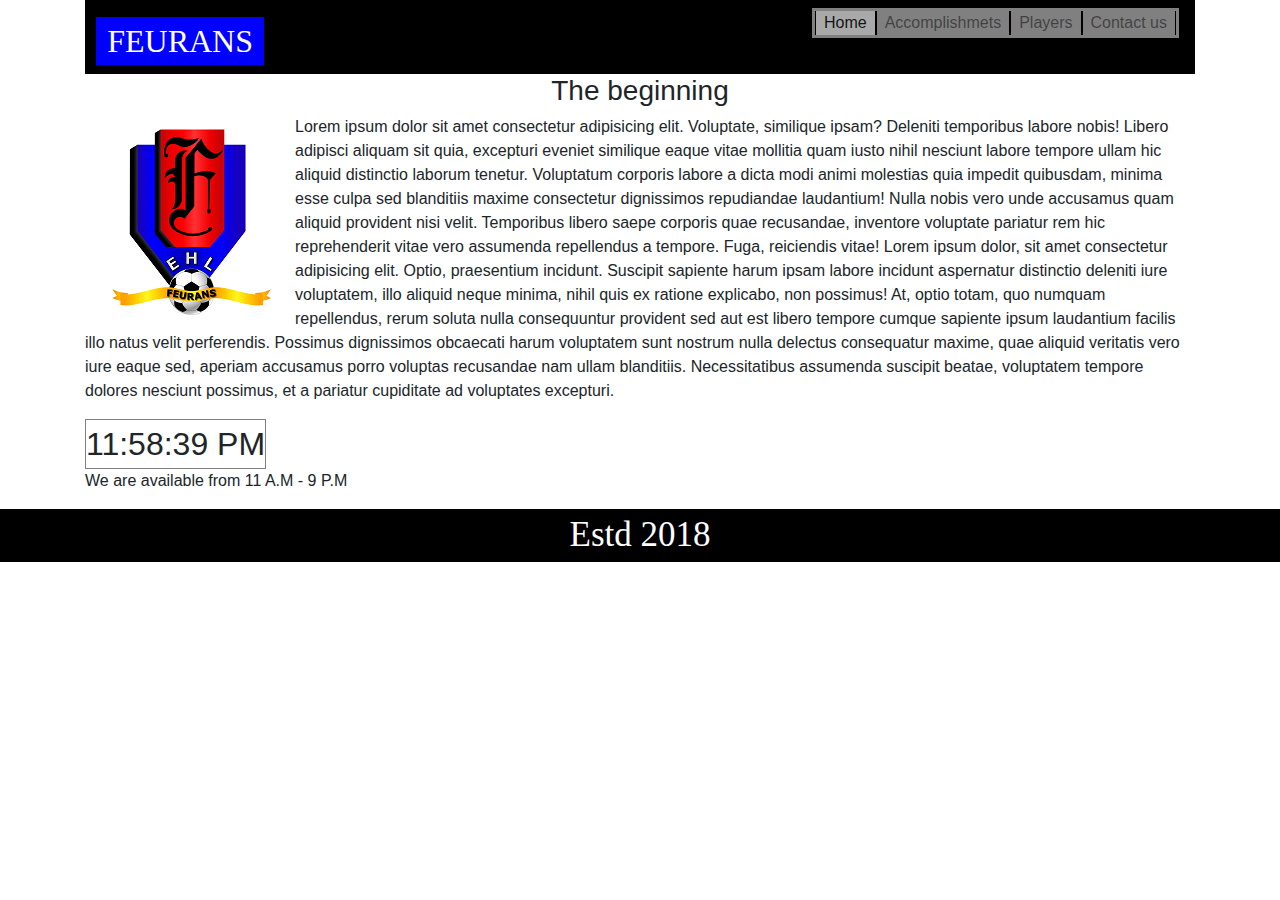
<file: Portfolio/Portfolio/index.html>
<!DOCTYPE html>
<html lang="en">
  <head>
    <meta charset="UTF-8" />
    <meta name="viewport" content="width=device-width, initial-scale=1.0" />
    <title>Feurans_home</title>
    <link
      rel="stylesheet"
      href="https://stackpath.bootstrapcdn.com/bootstrap/4.5.2/css/bootstrap.min.css"
      integrity="sha384-JcKb8q3iqJ61gNV9KGb8thSsNjpSL0n8PARn9HuZOnIxN0hoP+VmmDGMN5t9UJ0Z"
      crossorigin="anonymous"
    />

    <link rel="stylesheet" href="home.css" />
    <script src="./feurans.js"></script>
  </head>
  <body onload="realTimeClock()">
    <div class="container">
      <!-- header starts-->
      <header>
        <div id="nav-header">
          <div class="navbar-brand">FEURANS</div>
          <div class="navbar" role="navigation">
            <nav class="navbar navbar-expand-lg navbar-light">
              <button
                class="navbar-toggler"
                type="button"
                data-toggle="collapse"
                data-target="#navbarNavAltMarkup"
                aria-controls="navbarNavAltMarkup"
                aria-expanded="false"
                aria-label="Toggle navigation"
              >
                <span class="navbar-toggler-icon"></span>
              </button>
              <div class="collapse navbar-collapse" id="navbarNavAltMarkup">
                <div class="navbar-nav">
                  <a class="nav-link active" href="./index.html">Home</a>
                  <a class="nav-link" href="./accomplishments.html"
                    >Accomplishmets</a
                  >
                  <a class="nav-link" href="./players.html">Players</a>
                  <a
                    class="nav-link"
                    href="./contact.html"
                    tabindex="-1"
                    aria-disabled="true"
                    >Contact us</a
                  >
                </div>
              </div>
            </nav>
          </div>
          <div></div>
        </div>
      </header>
      <!-- header ends -->
      <div class="mid-section">
        <h3 id="home_h">The beginning</h3>
        <img src="./feurans_logo.png" alt="Feurans logo" />
        <p>
          Lorem ipsum dolor sit amet consectetur adipisicing elit. Voluptate,
          similique ipsam? Deleniti temporibus labore nobis! Libero adipisci
          aliquam sit quia, excepturi eveniet similique eaque vitae mollitia
          quam iusto nihil nesciunt labore tempore ullam hic aliquid distinctio
          laborum tenetur. Voluptatum corporis labore a dicta modi animi
          molestias quia impedit quibusdam, minima esse culpa sed blanditiis
          maxime consectetur dignissimos repudiandae laudantium! Nulla nobis
          vero unde accusamus quam aliquid provident nisi velit. Temporibus
          libero saepe corporis quae recusandae, inventore voluptate pariatur
          rem hic reprehenderit vitae vero assumenda repellendus a tempore.
          Fuga, reiciendis vitae! Lorem ipsum dolor, sit amet consectetur
          adipisicing elit. Optio, praesentium incidunt. Suscipit sapiente harum
          ipsam labore incidunt aspernatur distinctio deleniti iure voluptatem,
          illo aliquid neque minima, nihil quis ex ratione explicabo, non
          possimus! At, optio totam, quo numquam repellendus, rerum soluta nulla
          consequuntur provident sed aut est libero tempore cumque sapiente
          ipsum laudantium facilis illo natus velit perferendis. Possimus
          dignissimos obcaecati harum voluptatem sunt nostrum nulla delectus
          consequatur maxime, quae aliquid veritatis vero iure eaque sed,
          aperiam accusamus porro voluptas recusandae nam ullam blanditiis.
          Necessitatibus assumenda suscipit beatae, voluptatem tempore dolores
          nesciunt possimus, et a pariatur cupiditate ad voluptates excepturi.
        </p>
      </div>
      <div id="clock"></div>
      <p>We are available from 11 A.M - 9 P.M</p>
    </div>
    <footer>Estd 2018</footer>

    <script
      src="https://code.jquery.com/jquery-3.5.1.slim.min.js"
      integrity="sha384-DfXdz2htPH0lsSSs5nCTpuj/zy4C+OGpamoFVy38MVBnE+IbbVYUew+OrCXaRkfj"
      crossorigin="anonymous"
    ></script>
    <script
      src="https://cdn.jsdelivr.net/npm/popper.js@1.16.1/dist/umd/popper.min.js"
      integrity="sha384-9/reFTGAW83EW2RDu2S0VKaIzap3H66lZH81PoYlFhbGU+6BZp6G7niu735Sk7lN"
      crossorigin="anonymous"
    ></script>
    <script
      src="https://stackpath.bootstrapcdn.com/bootstrap/4.5.2/js/bootstrap.min.js"
      integrity="sha384-B4gt1jrGC7Jh4AgTPSdUtOBvfO8shuf57BaghqFfPlYxofvL8/KUEfYiJOMMV+rV"
      crossorigin="anonymous"
    ></script>
  </body>
</html>
</file>
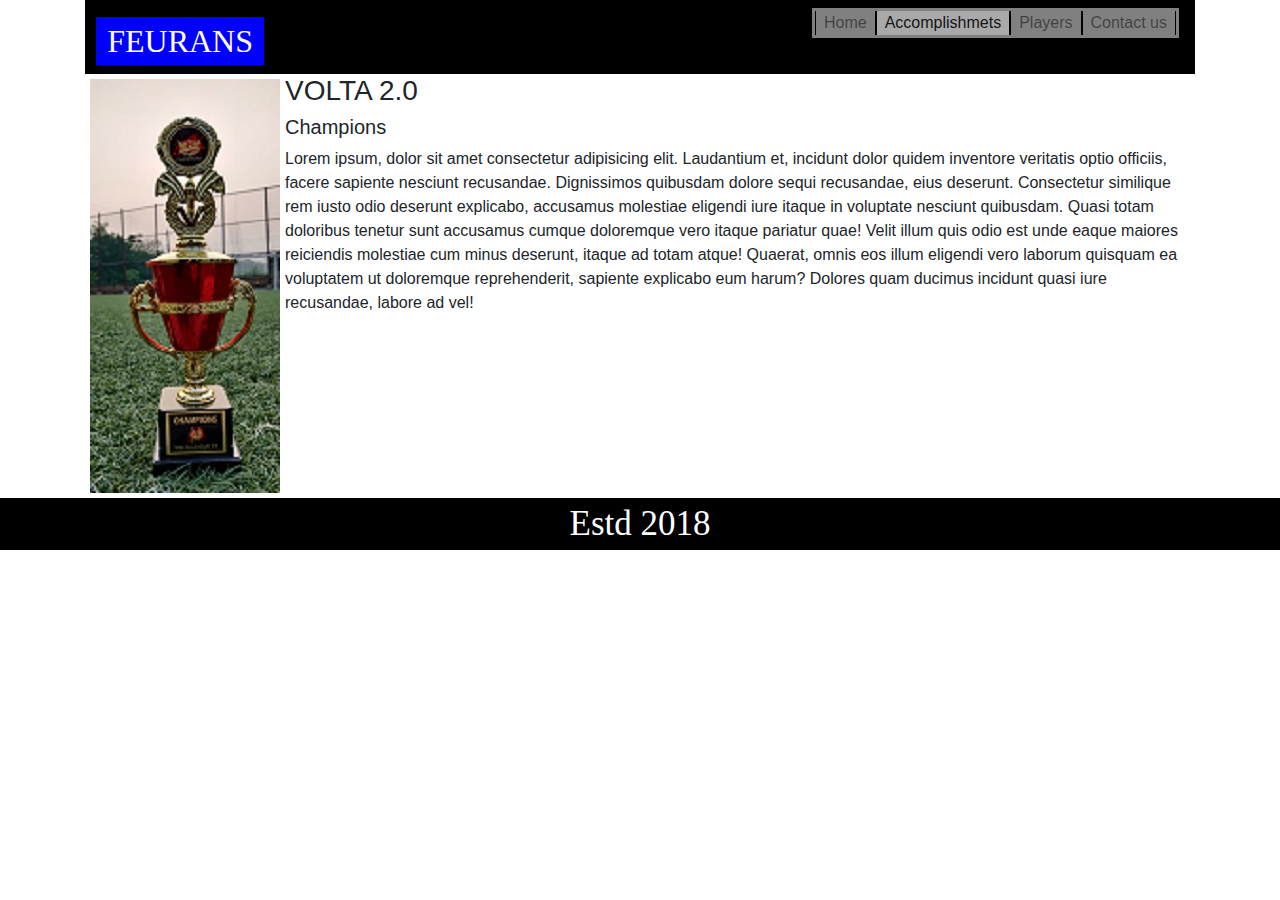
<file: Portfolio/Portfolio/accomplishments.html>
<!DOCTYPE html>
<html lang="en">
  <head>
    <!-- Required meta tags -->
    <meta charset="utf-8" />
    <meta
      name="viewport"
      content="width=device-width, initial-scale=1, shrink-to-fit=no"
    />

    <!-- Bootstrap CSS -->
    <link
      rel="stylesheet"
      href="https://stackpath.bootstrapcdn.com/bootstrap/4.5.2/css/bootstrap.min.css"
      integrity="sha384-JcKb8q3iqJ61gNV9KGb8thSsNjpSL0n8PARn9HuZOnIxN0hoP+VmmDGMN5t9UJ0Z"
      crossorigin="anonymous"
    />
    <link rel="stylesheet" href="home.css" />

    <title>Feurans_accomplishments</title>
  </head>

  <body>
    <div class="container">
      <!-- header starts-->
      <header>
        <div id="nav-header">
          <div class="navbar-brand">FEURANS</div>
          <div class="navbar" role="navigation">
            <nav class="navbar navbar-expand-lg navbar-light">
              <button
                class="navbar-toggler"
                type="button"
                data-toggle="collapse"
                data-target="#navbarNavAltMarkup"
                aria-controls="navbarNavAltMarkup"
                aria-expanded="false"
                aria-label="Toggle navigation"
              >
                <span class="navbar-toggler-icon"></span>
              </button>
              <div class="collapse navbar-collapse" id="navbarNavAltMarkup">
                <div class="navbar-nav">
                  <a class="nav-link" href="./index.html">Home</a>
                  <a class="nav-link active" href="./accomplishments.html"
                    >Accomplishmets</a
                  >
                  <a class="nav-link" href="./players.html">Players</a>
                  <a
                    class="nav-link"
                    href="./contact.html"
                    tabindex="-1"
                    aria-disabled="true"
                    >Contact us</a
                  >
                </div>
              </div>
            </nav>
          </div>
          <div></div>
        </div>
      </header>
      <!-- header ends -->
      <div class="mid-section">
        <img src="./volta_2_trophy.jpg" alt="Volta 2 champions trophy" />
        <h3>VOLTA 2.0</h3>
        <h5>Champions</h5>
        <p>
          Lorem ipsum, dolor sit amet consectetur adipisicing elit. Laudantium
          et, incidunt dolor quidem inventore veritatis optio officiis, facere
          sapiente nesciunt recusandae. Dignissimos quibusdam dolore sequi
          recusandae, eius deserunt. Consectetur similique rem iusto odio
          deserunt explicabo, accusamus molestiae eligendi iure itaque in
          voluptate nesciunt quibusdam. Quasi totam doloribus tenetur sunt
          accusamus cumque doloremque vero itaque pariatur quae! Velit illum
          quis odio est unde eaque maiores reiciendis molestiae cum minus
          deserunt, itaque ad totam atque! Quaerat, omnis eos illum eligendi
          vero laborum quisquam ea voluptatem ut doloremque reprehenderit,
          sapiente explicabo eum harum? Dolores quam ducimus incidunt quasi iure
          recusandae, labore ad vel!
        </p>
      </div>
    </div>
    <footer>Estd 2018</footer>
    <!-- Optional JavaScript -->
    <!-- jQuery first, then Popper.js, then Bootstrap JS -->
    <script
      src="https://code.jquery.com/jquery-3.5.1.slim.min.js"
      integrity="sha384-DfXdz2htPH0lsSSs5nCTpuj/zy4C+OGpamoFVy38MVBnE+IbbVYUew+OrCXaRkfj"
      crossorigin="anonymous"
    ></script>
    <script
      src="https://cdn.jsdelivr.net/npm/popper.js@1.16.1/dist/umd/popper.min.js"
      integrity="sha384-9/reFTGAW83EW2RDu2S0VKaIzap3H66lZH81PoYlFhbGU+6BZp6G7niu735Sk7lN"
      crossorigin="anonymous"
    ></script>
    <script
      src="https://stackpath.bootstrapcdn.com/bootstrap/4.5.2/js/bootstrap.min.js"
      integrity="sha384-B4gt1jrGC7Jh4AgTPSdUtOBvfO8shuf57BaghqFfPlYxofvL8/KUEfYiJOMMV+rV"
      crossorigin="anonymous"
    ></script>
  </body>
</html>
</file>
<file: Portfolio/Portfolio/home.css>
body {
  display: flex;
  min-height: 100vh;
  flex-direction: column;
}
#nav-header {
  position: relative;
  background-color: #000000;
  padding-bottom: 2.5%;
}
div.navbar-brand {
  position: absolute;
  display: inline-block;
  background-color: #0000ff;
  color: #ffffff;
  padding: 0 1% 0 1%;
  margin: 1.5% 1%;
  font-size: 200%;
  font-family: "Zilla Slab", serif;
}
.navbar.navbar-expand-lg.navbar-light {
  background-color: #808080;
  padding: 3px;
}
.navbar {
  margin-left: auto;
}
.nav-link {
  padding: 0%;
  border: 1px solid #000000;
  border-right: 0;
  border-left: 0;
}
.nav-link.active {
  background-color: #a9a9a9;
}
#conainer {
  flex: 1;
}

/* Mid-section */
.mid-section {
  text-align: center;
}
#home_h {
  text-align: center;
  font-family: sans-serif;
}
img {
  margin: 5px 5px;
}
.contacts {
  display: block;
  border: 2px solid black;
  border-right: 0;
  border-left: 0;
  border-top: 0;
}
#clock {
  font-size: 2em;
  display: inline-block;
  border: 1px solid #808080;
}

/* footer */
footer {
  background-color: #000000;
  text-align: center;
  color: #ffffff;
  font-size: 35px;
  font-family: "Times New Roman", Times, serif;
  min-height: 40px;
}

/* media query */
@media (min-width: 992px) {
  .nav-link {
    border: 1px solid #000000;
    border-top: 0;
    border-bottom: 0;
  }
  .mid-section {
    text-align: left;
  }
  img {
    float: left;
  }
  .teamPhoto {
    margin-right: 40px;
  }
}
</file>
